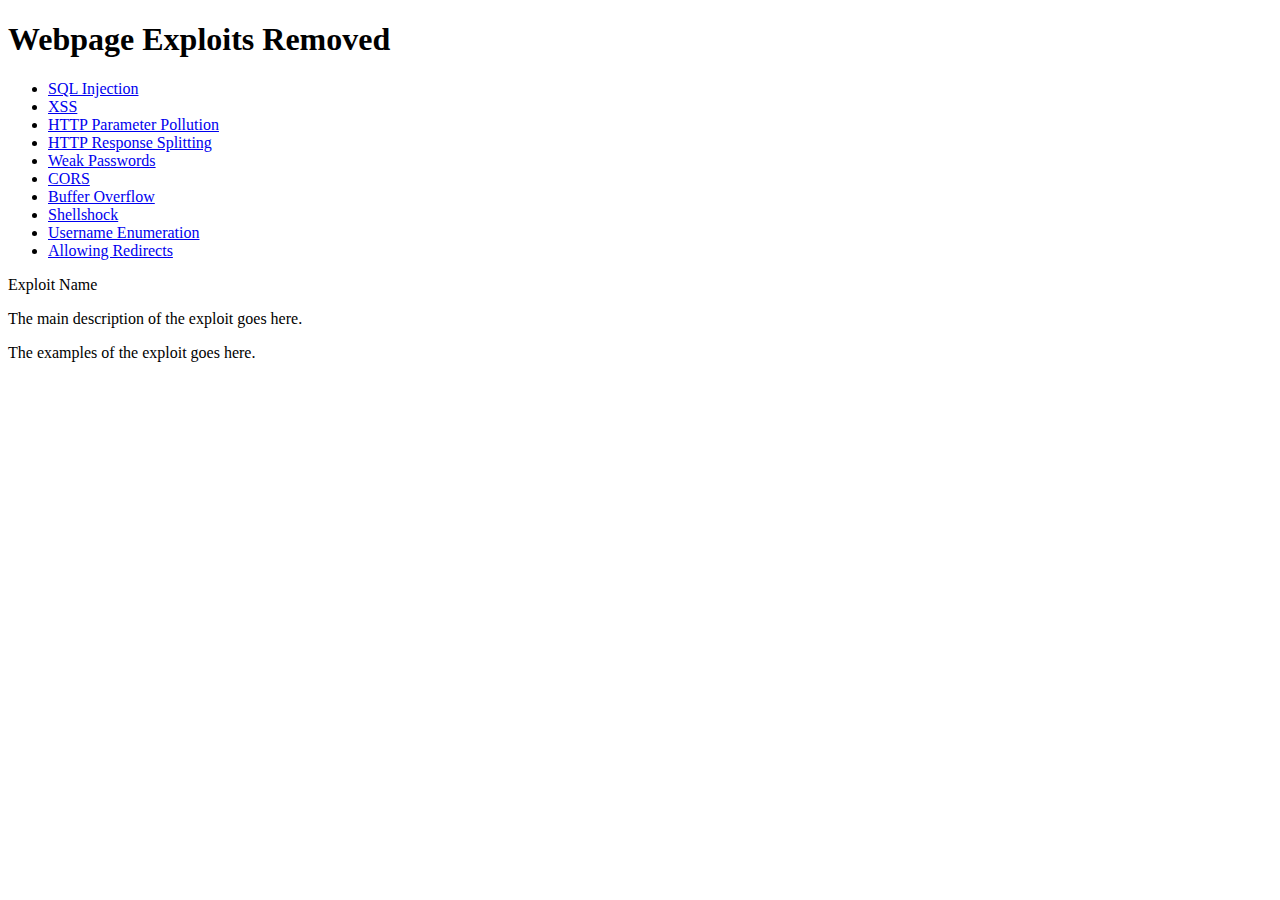
<file: templates/safe.html>
<!DOCTYPE html>
<html lang="en">

<head>
    <meta charset="UTF-8">
    <title>Webpage Exploits Removed</title>
    <link rel="stylesheet" type="text/css" href="../styles/main.css">
</head>

<body>
<h1>Webpage Exploits Removed</h1>

<div class="navbar">
    <ul>
        <li><a href="#">SQL Injection</a></li>
        <li><a href="#">XSS</a></li>
        <li><a href="#">HTTP Parameter Pollution</a></li>
        <li><a href="#">HTTP Response Splitting</a></li>
        <li><a href="#">Weak Passwords</a></li>
        <li><a href="#">CORS</a></li>
        <li><a href="#">Buffer Overflow</a></li>
        <li><a href="#">Shellshock</a></li>
        <li><a href="#">Username Enumeration</a></li>
        <li><a href="#">Allowing Redirects</a></li>
    </ul>
</div>

<div class="current_exploit">
    <t3>Exploit Name</t3>
</div>

<div class="description">
    <p>The main description of the exploit goes here.</p>
</div>

<div class="examples">
    <p>The examples of the exploit goes here.</p>
</div>
</body>
</html>
</file>
<file: styles/main.css>
/* Basic Page Styling */

h2 {
    padding-top: 2%;
}

h5 {
    padding: 1em 0 1em;
}

p.code {
    font-family: "Courier New", monospace;
    white-space: pre;
}

p.formatted {
    white-space: pre;
}

div.container {
    padding: 0 0 2em;
}

#footer {
    position:fixed;
    left: 0;
    bottom: 0;
    padding-left: 1%;
    height: 30px;
    width: 100%;
    background: #999999;
}
</file>
